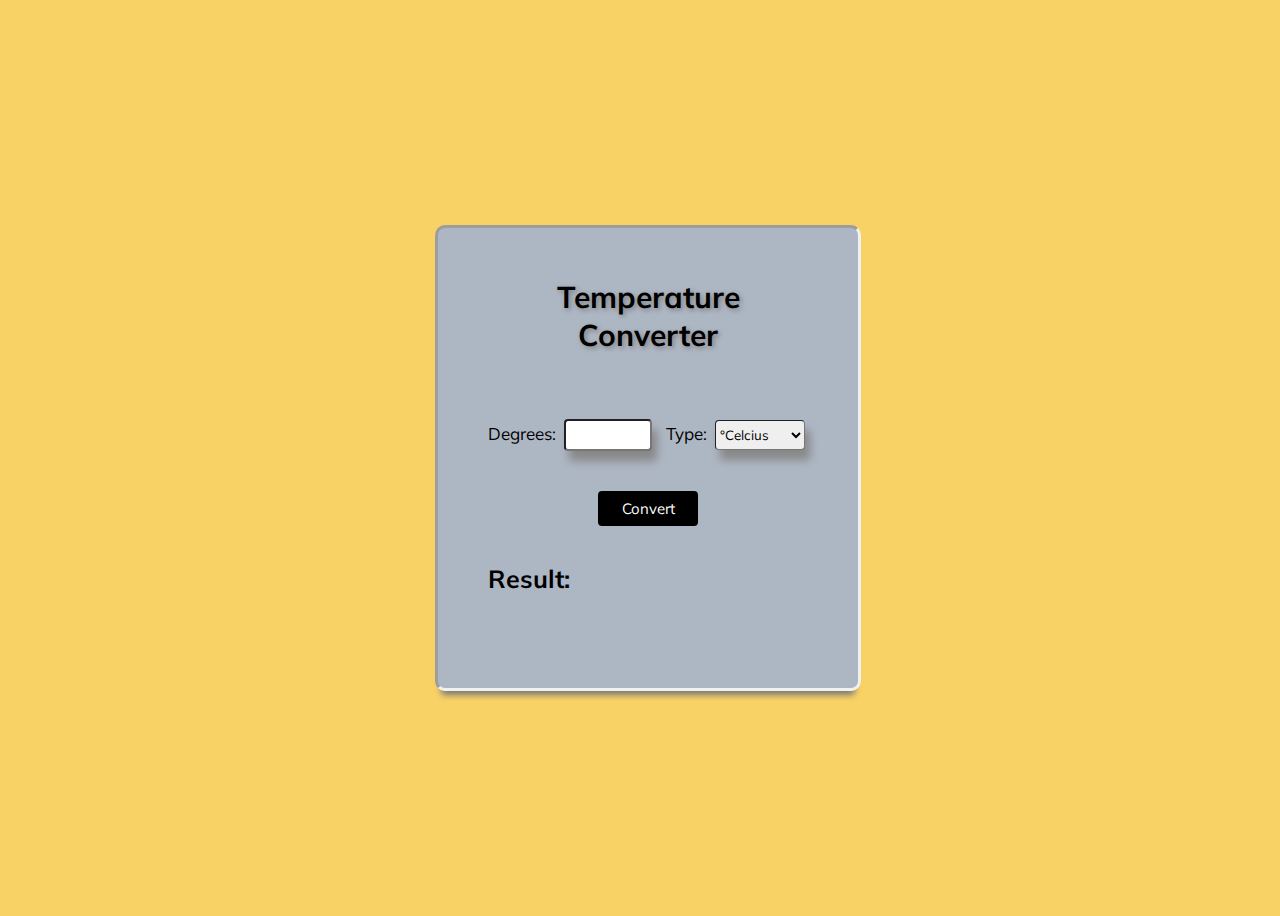
<file: Task 3/index.html>
<!DOCTYPE html>
<html lang="en">
<head>
    <meta charset="UTF-8">
    <meta http-equiv="X-UA-Compatible" content="IE=edge">
    <meta name="viewport" content="width=device-width, initial-scale=1.0">
    <title>Temperature Converter</title>
    <link rel="stylesheet" href="style.css">
    <link rel="shortcut icon" href="./Img/favicon.ico" type="image/x-icon">
</head>
<body>

    <form id="tempCalc" onsubmit="calculateTemp(); return false">

        <label class="heading" for="temp" style="text-align:center; font-weight:500; text-shadow: 2px 2px 5px grey;"><b>Temperature Converter</b></label>
        <br/>
        <div class="values">
        <label class="degree" for="number" style="font-size: 17px">Degrees:</label>&nbsp;
        <input type="number" name="temp"  id="temp">

        <label class="type" for="temperature" style="font-size: 17px">Type:</label>&nbsp;
        <select name="temp_diff" id="temp_diff">
            <option value="cel">°Celcius</option>
            <option value="fah">°Farenheit</option>
        </select>
        </div><br />

        
        <input class="convert-btn" type="submit" name="temp" value="Convert">
        <h1>Result:</h1><br>
        <span id="resultContainer">

        </span>
        

    </form>




    <script src="script.js"></script>



</body>
</html>
</file>
<file: Task 3/style.css>
@import url('https://fonts.googleapis.com/css2?family=Mulish:wght@300&display=swap');

* {
    font-family: 'Mulish', sans-serif;
}

body {
    width: 100%;
    height: 100vh;
    background-color: #f5b913a5;
    display: grid;
    justify-content: center;
    align-items: center;
    place-items: center;
}

.heading{
    margin-bottom: 45px;
    font-size: large;
}

h1{
    color:black;
    font-size:25px;
}
#resultContainer{
    font-size: 10px;
}

form {
    background-color: #80a5faa0;
    padding: 50px;
    display: flex;
    flex-direction: column;
    -webkit-box-shadow: 0 10px 6px -6px #777;
    -moz-box-shadow: 0 10px 6px -6px #777;
    box-shadow: 0 10px 6px -6px #777;
    border-radius: 10px;
    height:360px;
    width:320px;
    border-style: inset;
    border-color: #f1f1f1;
}

#tempCalc label {
    font-size: 30px;
}

[type="submit"]{
    height: 35px;
    width: 100px;
    font-size: 15px;
    border: none;
    border-radius: 4px;
    background-color: black;
    color: white;
    margin: 20px auto;
}
.convert-btn:hover {
    transform: scale(1.1);
    transition:0.3s;
}


#resultContainer {
    font-size: 35px;
}
[type="number"]{
    width:80px;
    height:26px;
    margin-right: 10px;
    border-radius: 4px;
    box-shadow: 5px 10px 8px #888888;
    border-style:inset;
    border-color: 2px black;

}
#temp_diff{
    width: 90px;
    height: 30px;
    border-radius: 4px;
    box-shadow: 5px 10px 8px #888888;
    border-style: inset;
    border-color: 5px black;
}
</file>
